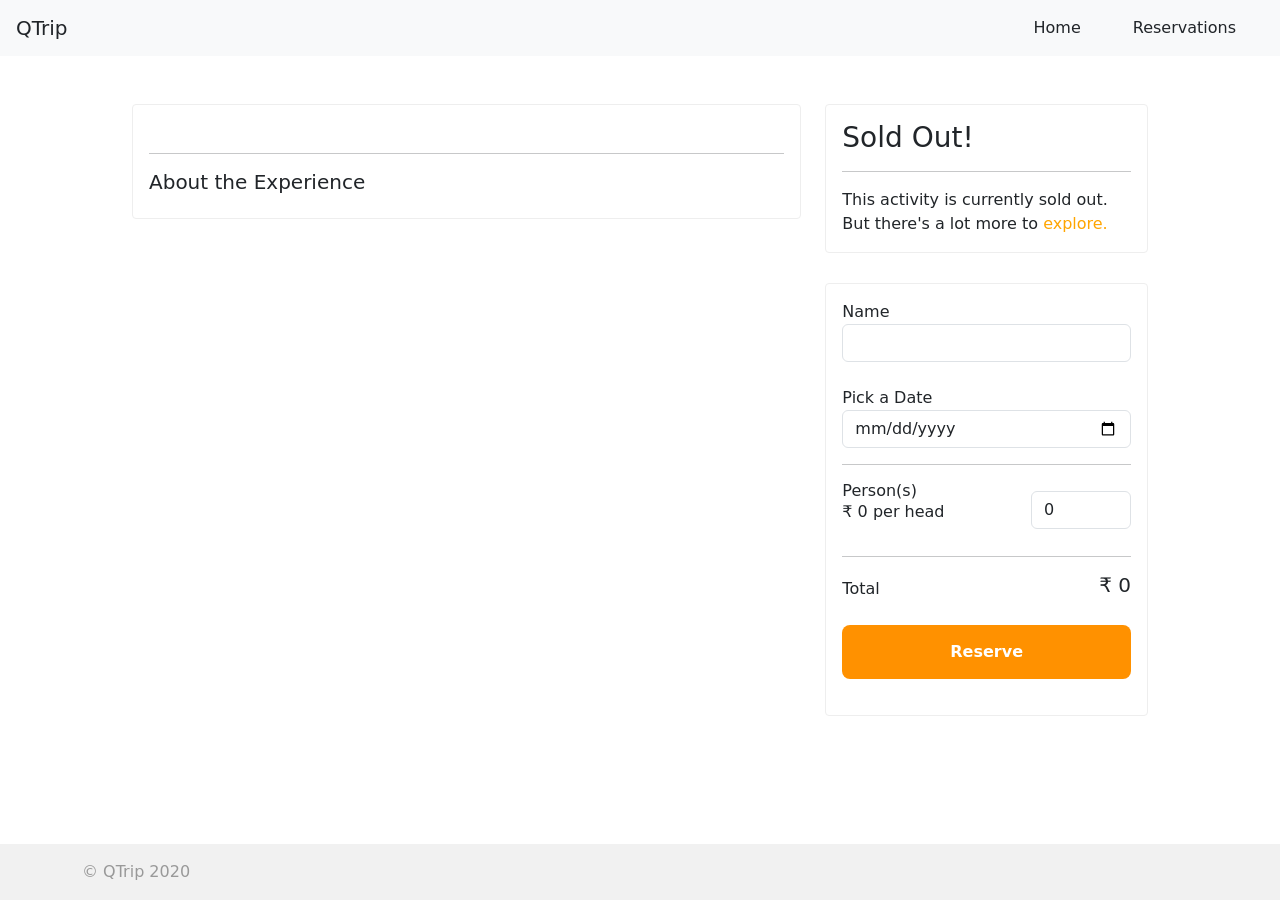
<file: frontend/pages/adventures/detail/index.html>
<!DOCTYPE html>
<html lang="en">

<head>
    <meta charset="UTF-8" />
    <meta name="viewport" content="width=device-width, initial-scale=1.0" />
    <title>QTrip adventures</title>
    <link rel="stylesheet" href="../../../css/styles.css" />
    <link href="https://cdn.jsdelivr.net/npm/bootstrap@5.0.2/dist/css/bootstrap.min.css" rel="stylesheet" integrity="sha384-EVSTQN3/azprG1Anm3QDgpJLIm9Nao0Yz1ztcQTwFspd3yD65VohhpuuCOmLASjC" crossorigin="anonymous">
</head>

<body>
    <nav class="navbar navbar-expand-lg navbar-light bg-light ps-3">
        <a class="navbar-brand" href="../../../">QTrip</a>
        <button class="navbar-toggler" type="button" data-bs-toggle="collapse" data-bs-target="#navbarNavDropdown"
            aria-controls="navbarNavDropdown" aria-expanded="false" aria-label="Toggle navigation">
            <span class="navbar-toggler-icon"></span>
        </button>
        <div class="collapse navbar-collapse" id="navbarNavDropdown">
            <ul class="navbar-nav d-flex justify-content-end w-100">
                <li class="nav-item active">
                    <a class="nav-link" href="../../../">Home</a>
                </li>
                <li class="nav-item">
                    <a class="nav-link" href="../reservations/">Reservations</a>
                </li>
            </ul>
        </div>
    </nav>
    <div class="container">
        <div class="content">
            <div class="alert alert-success" id="reserved-banner">
                Greetings! Reservation for this adventure is successful. (Click
                <a href="../reservations/"><strong>here</strong></a>
                to view your reservations)
            </div>
            <div class="row">
                <div class="col-lg-8">
                    <div class="adventure-detail-card mb-3">
                        <div>
                            <h1 id="adventure-name"></h1>
                            <p style="font-size: 20px; color: #999" id="adventure-subtitle"></p>
                        </div>
                        <div id="photo-gallery" class="carousel slide" data-bs-ride="carousel" >
                           
                            <div class="carousel-indicators">
                                <button type="button" data-bs-target="#carouselExampleIndicators" data-bs-slide-to="0" class="active" aria-current="true" aria-label="Slide 1"></button>
                                <button type="button" data-bs-target="#carouselExampleIndicators" data-bs-slide-to="1" aria-label="Slide 2"></button>
                                <button type="button" data-bs-target="#carouselExampleIndicators" data-bs-slide-to="2" aria-label="Slide 3"></button>
                              </div>
                              <div id = "inner" class="carousel-inner"></div>
                              <button class="carousel-control-prev" type="button" data-bs-target="#carouselExampleIndicators" data-bs-slide="prev">
                                <span class="carousel-control-prev-icon" aria-hidden="true"></span>
                                <span class="visually-hidden">Previous</span>
                              </button>
                              <button class="carousel-control-next" type="button" data-bs-target="#carouselExampleIndicators" data-bs-slide="next">
                                <span class="carousel-control-next-icon" aria-hidden="true"></span>
                                <span class="visually-hidden">Next</span>
                              </button>
                        </div>
                
                        <hr />
                        <h5>About the Experience</h5>
                        <div id="adventure-content"></div>
                    </div>
                </div>
                <div class="col-lg-4">
                    <div class="">
                        <div id="reservation-panel-sold-out">
                            <h3>Sold Out!</h3>
                            <hr />
                            This activity is currently sold out. But there's a lot more to
                            <a href="../../../" style="color: orange !important">explore.</a>
                        </div>
                        <div id="reservation-panel-available">
                            <form id="myForm" action="" method="">
                                <label>Name</label>
                                <input type="text" class="form-control" name="name" required />
                                <br />
                                <label>Pick a Date</label>
                                <input type="date" class="form-control" name="date" required />
                                <hr />
                                <div class=" d-flex align-items-center justify-content-between">
                                    <div>
                                        <h6 class="m-0">Person(s)</h6>
                                        <p class="m-0" style="font-size: 16px; color: #999">
                                        <div class="d-inline">₹</div>
                                        <div class="d-inline" id="reservation-person-cost">0</div> per head
                                        </p>
                                    </div>
                                    <div>
                                        <input type="number" class="form-control" min="1" max="10" value="0"
                                            name="person" required onkeyup="onPersonsChange(event)"
                                            style="width: 100px" />
                                    </div>
                                </div>
                                <hr />
                                <div class="d-flex align-items-center justify-content-between">
                                    <div>
                                        <h6 class="m-0">Total</h6>
                                    </div>
                                    <div>
                                        <h5>
                                            ₹
                                            <div class="d-inline" id="reservation-cost">0</div>
                                        </h5>
                                    </div>
                                </div>
                                <button class="reserve-button" type="submit">Reserve</button>
                            </form>
                        </div>
                    </div>
                </div>
            </div>
        </div>
    </div>
    <footer>
        <div class="container">© QTrip 2020</div>
    </footer>
    
    <!-- Bootstrap script -->
    <script
    src="https://cdn.jsdelivr.net/npm/bootstrap@5.0.2/dist/js/bootstrap.bundle.min.js"
    integrity="sha384-MrcW6ZMFYlzcLA8Nl+NtUVF0sA7MsXsP1UyJoMp4YLEuNSfAP+JcXn/tWtIaxVXM"
    crossorigin="anonymous"
    ></script>

    <script type="module">
        import {
            getAdventureIdFromURL,
            fetchAdventureDetails,
            addAdventureDetailsToDOM,
            addBootstrapPhotoGallery,
            conditionalRenderingOfReservationPanel,
            captureFormSubmit,
            validateForm,
            calculateReservationCostAndUpdateDOM,
            showBannerIfAlreadyReserved,

        } from "../../../modules/adventure_details_page.js";
        (async function () {
            let adventureId = await getAdventureIdFromURL(window.location.search);
            let adventureDetails = await fetchAdventureDetails(adventureId);
            addAdventureDetailsToDOM(adventureDetails);
            addBootstrapPhotoGallery(adventureDetails.images);
            conditionalRenderingOfReservationPanel(adventureDetails);
            captureFormSubmit(adventureDetails);
            validateForm("myForm");
            showBannerIfAlreadyReserved(adventureDetails);
            function onPersonsChange(event) {
                calculateReservationCostAndUpdateDOM(
                    adventureDetails,
                    event.target.value
                );
            }
            window.onPersonsChange = onPersonsChange;
        })();
    </script>
    
    
</body>

</html>
</file>
<file: frontend/css/styles.css>
* {
  margin: 0px;
  padding: 0px;
}
html,
body {
  position: relative;
}

body {
  overflow-y: auto;
  min-height: 100vh;
}
textarea:focus,
input:focus {
  outline: none;
}
a {
  color: inherit !important;
  text-decoration: none !important;
}
footer {
  background: #f1f1f1;
  width: 100%;
  padding: 16px 0px;
  color: #999;
  position: absolute;
  bottom: 0;
  /* width: 100%; */
  /* height: 2.5rem;   */
}

.banner {
  height: 500px;
  width: 100%;
  background: #999;
  margin: 20px 0px;
}

.content {
  padding: 3rem 0px;
  margin: 0px 50px;
  display: flex;
  flex-direction: column;
  flex-wrap: wrap;
} 
.tile {
  position: relative;
  height: 100%;
  /* width: calc(25% - 20px); */
  padding: 0.3rem;
  border-radius: 8px;
  cursor: pointer;
  -webkit-transition: 0.2s all;
  overflow: hidden;

  display: flex;
  flex-direction: column;
  justify-content: flex-end;
  align-items: center;
}
.tile img {
  width: 100%;
  height: 100%;
  border-radius: 8px;
  -webkit-transition: 0.2s all;
  /* -webkit-filter: brightness(70%); */
}
.tile img:hover {
  -webkit-filter: brightness(50%);
  transform: scale(1.1);
}

#card-heading{
  padding-bottom: 3rem;
}

#card-para{
  font-size: large;
}
.tile-text {
  position: absolute;
  z-index: 1;
  text-transform: uppercase;
  letter-spacing: 2px;
}
.hero-image {
  /* Use "linear-gradient" to add a darken background effect to the image (photographer.jpg). This will make the text easier to read */
  background-image: linear-gradient(rgba(0, 0, 0, 0.5), rgba(0, 0, 0, 0.5)),
    url("https://images.pexels.com/photos/2422461/pexels-photo-2422461.jpeg?cs=srgb&dl=pexels-josh-hild-2422461.jpg&fm=jpg");

  /* Set a specific height */
  height: 50vh;
  width: 100vw;
  /* Position and center the image to scale nicely on all screens */
  background-position: center;
  background-repeat: no-repeat;
  background-size: cover;
  position: relative;
}

.hero-subheading {
  font-size: 24px;
  font-weight: 100;
}
.hero-input {
  width: 80%;
  height: 50px;
  padding: 16px;
  border-radius: 8px;
  border: none;
}

.nav-link {
  margin-right: 36px;
}

/* activity page css */

.activity-card {
  color: #000;
  position: relative;
  height: 350px;
  /* width: calc(25% - 20px); */
  /* padding: 6px; */
  border: 1px solid #ddd;
  border-radius: 8px;
  cursor: pointer;
  -webkit-transition: 0.2s all;
  overflow: hidden;

  display: flex;
  flex-direction:column;
  justify-content:flex-end;
  align-items: stretch;
}
.card-data{
  display: flex;
  justify-content:space-between;
  align-content:flex-end;
  /* padding: 0.5rem; */
   font-weight: 500;
  margin: 0.5rem;
}

#card-container{
  padding: 1rem;
}
.activity-card img {
  width: 100%;
  height: 100%;
  /* border-radius: 8px; */
  -webkit-transition: 0.2s all;
  /* -webkit-filter: brightness(70%); */
}
.activity-card img:hover {
  -webkit-filter: brightness(50%);
  /* transform: scale(1.1); */
}
#button-id{
  width: 12rem;
  height:2.5rem;
  border:1px solid rgb(209, 209, 209);
  border-radius: 4px;
  margin-left: 1.2rem;
  background-color: white;
}
#button-id:hover{
  background-color: rgb(228, 222, 222);
}
/* activity-detail page css */

.adventure-detail-card {
  border: 1px solid #eee;
  border-radius: 4px;
  padding: 16px;
  /* margin: 8px; */
}

.activity-card-image {
  height: 500px;
  width: 100%;
  cursor: pointer;
  -webkit-transition: 0.2s all;
  border-radius: 2px;
}
.activity-card-image:hover {
  -webkit-filter: brightness(50%);
}
.experience-content ul li {
  margin-left: 16px;
  padding: 0;
}
.filter-bar {
  border-top: 1px solid #999;
  border-bottom: 1px solid #999;
  padding: 20px 0px;
}

.filter-bar-tile {
  border-right: 1px solid #999;
  padding: 0px 20px;
}

.category-filter {
  border: 1px solid orange;
  border-radius: 20px;
  padding: 5px 20px;
  margin: 10px 10px 10px 0px;
  display: flex;
  

}
.category-banner {
  position: absolute;
  /* height: 50px; */
  padding: 5px 10px;
  box-shadow: 2px 1px 10px 1px rgba(0, 0, 0, 0.3);
  /*
  box-shadow: 0px 9.4px 20.4px rgba(0, 0, 0, 0.13),
    0px 9.2px 20.6px rgba(0, 0, 0, 0.1); */
  min-width: 50%;
  color: #fff;
  background: rgb(255, 145, 0);
  top: 0;
  right: 0;
  z-index: 1;
  margin-top: 16px;
  margin-right: 8px;
  display: flex;
  justify-content: center;
  align-items: center;
  border-radius: 10px 0px 0px 10px;
  font-weight: bolder;
}

.clearButton{
  height: 2rem;
  color: black;
  width: 32px;
  border-radius: 2px;
  background: orange;
  border: 1px solid gray;
  margin-right: 0px;
  margin-left: 27px;
}
.clearButton:hover{
  background-color: rgb(204, 200, 200);
}

.reserve-button {
  width: 100%;
  border: none;
  background-color: rgb(255, 145, 0);
  color: #fff;
  font-weight: bolder;
  padding: 15px;
  margin: 20px 0px;
  border-radius: 8px;
  display: flex;
  justify-content: center;
  cursor: pointer;
}
.reserve-button:hover {
  background-color: rgb(226, 129, 1);
}
/* Chrome, Safari, Edge, Opera */
input::-webkit-outer-spin-button,
input::-webkit-inner-spin-button {
  -webkit-appearance: none;
  margin: 0;
}

/* Firefox */
input[type="number"] {
  -moz-appearance: textfield;
}
#reserved-banner {
  display: none;
}
.reservation-visit-button {
  background-color: rgb(255, 145, 0);
  color: #fff;
  display: flex;
  justify-content: center;
  align-items: center;
  text-align: center;
  padding: 10px;
  white-space: nowrap;
  border-radius: 20px;
  cursor: pointer;
}
.reservation-visit-button:hover {
  background-color: rgb(226, 129, 1);
}

#carouselExampleIndicators {
  width: 100%;
}
#reservation-panel-sold-out {
  border: solid 1px #eee;
  border-radius: 4px;
  padding: 16px;
  margin-bottom: 30px;
}
#reservation-panel-available {
  border: solid 1px #eee;
  border-radius: 4px;
  padding: 16px;
  margin-bottom: 30px;
}
</file>
